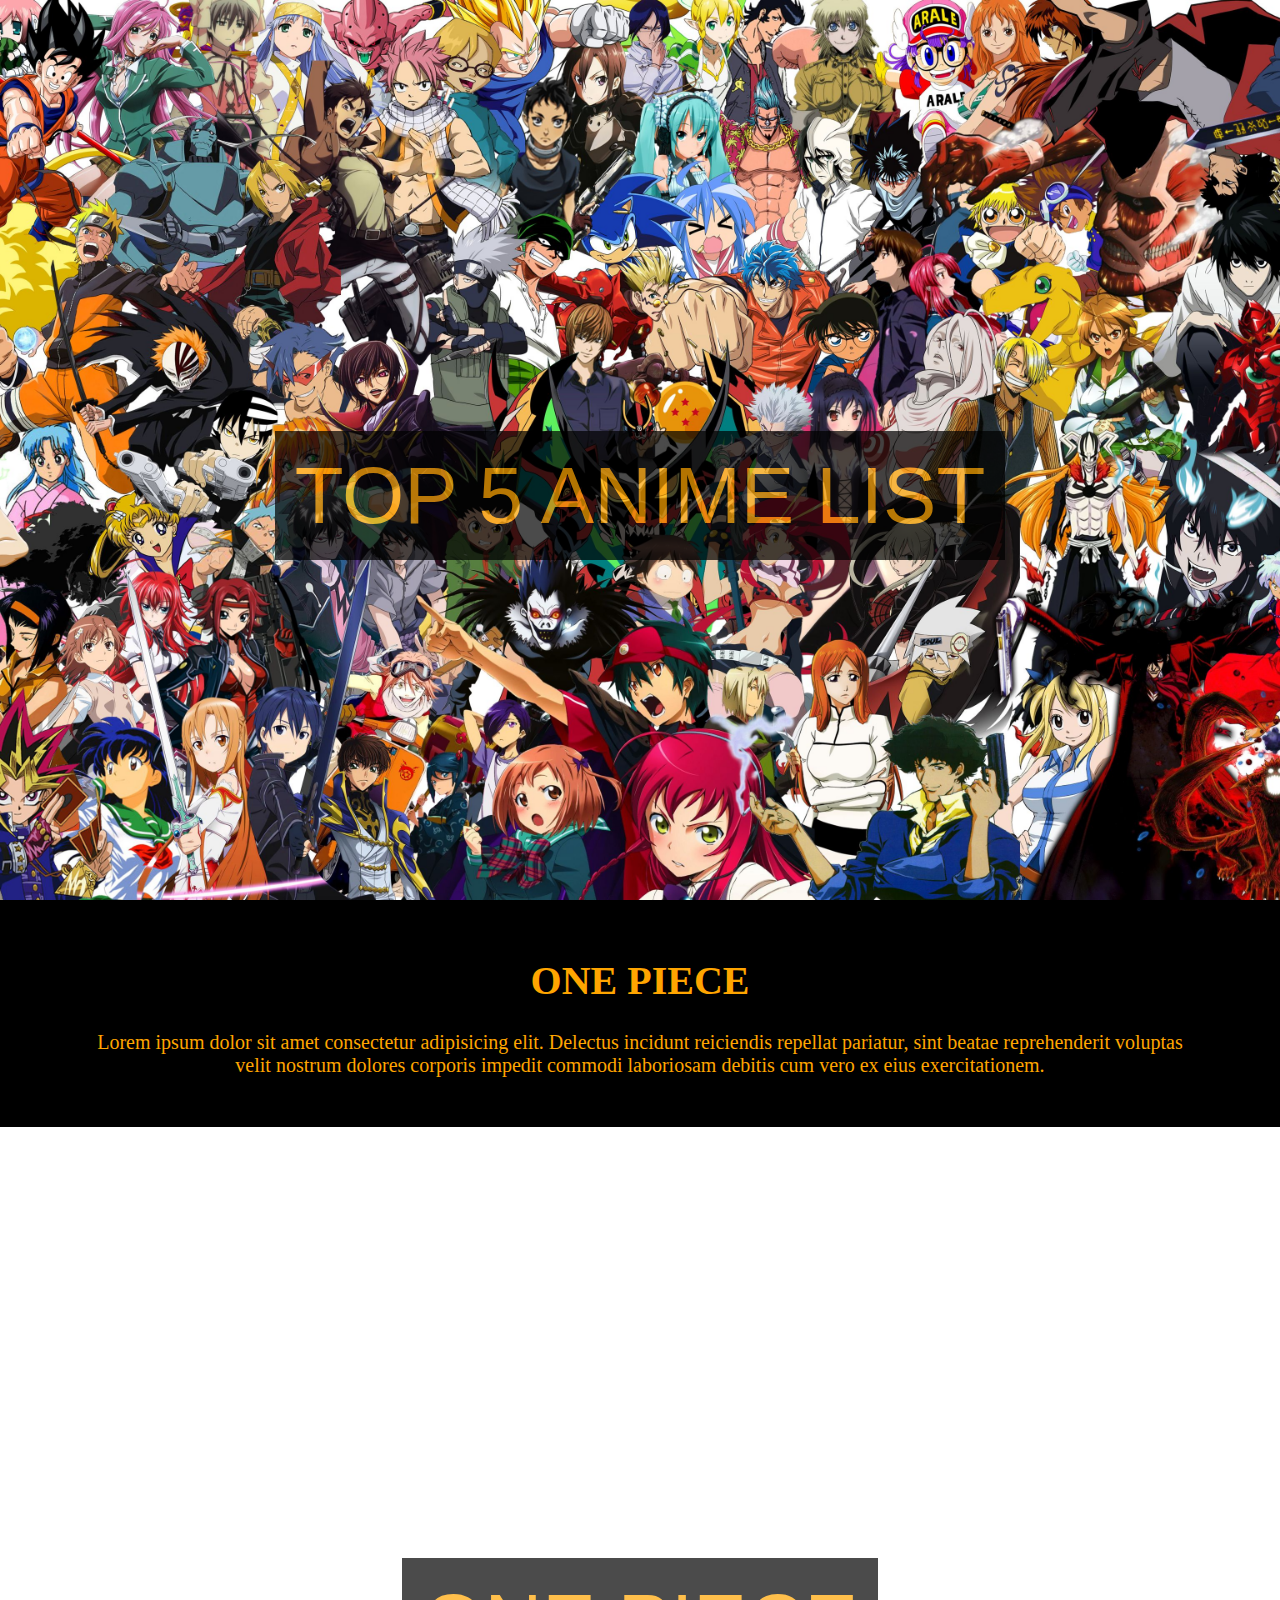
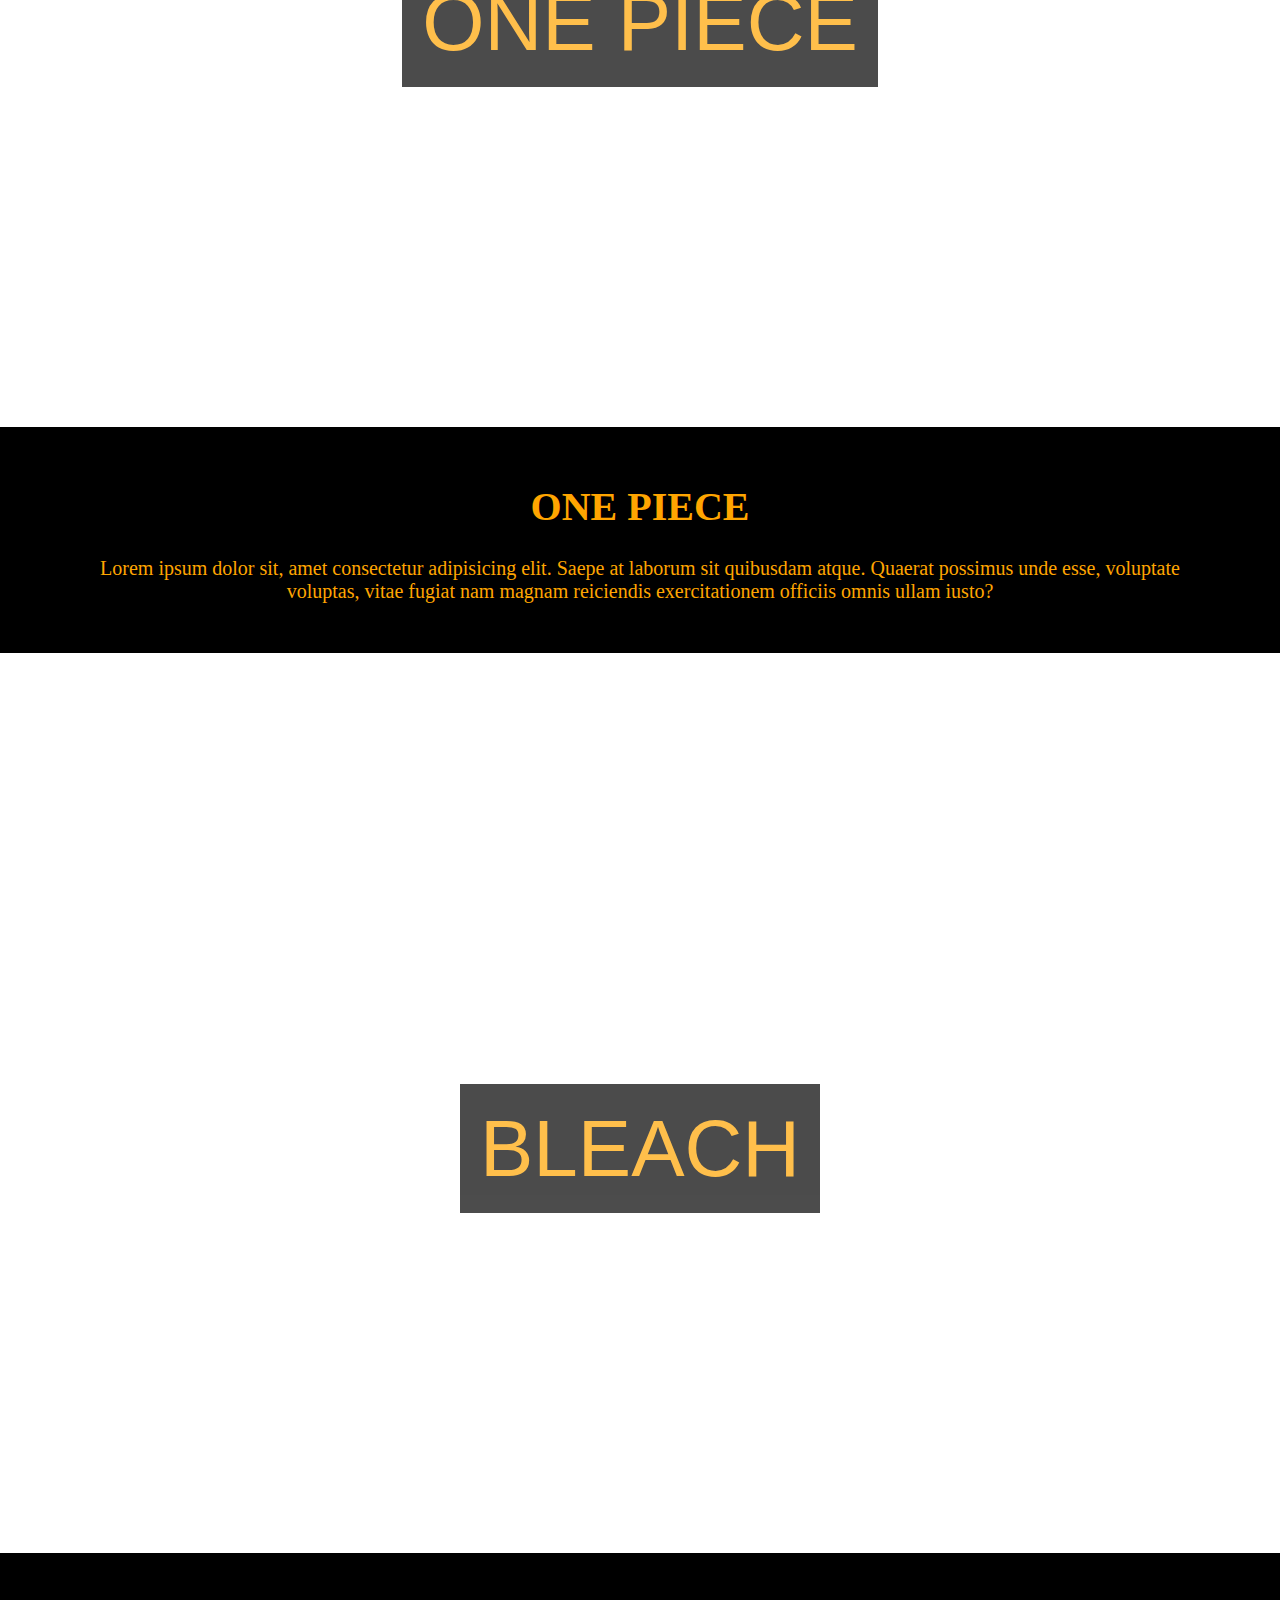
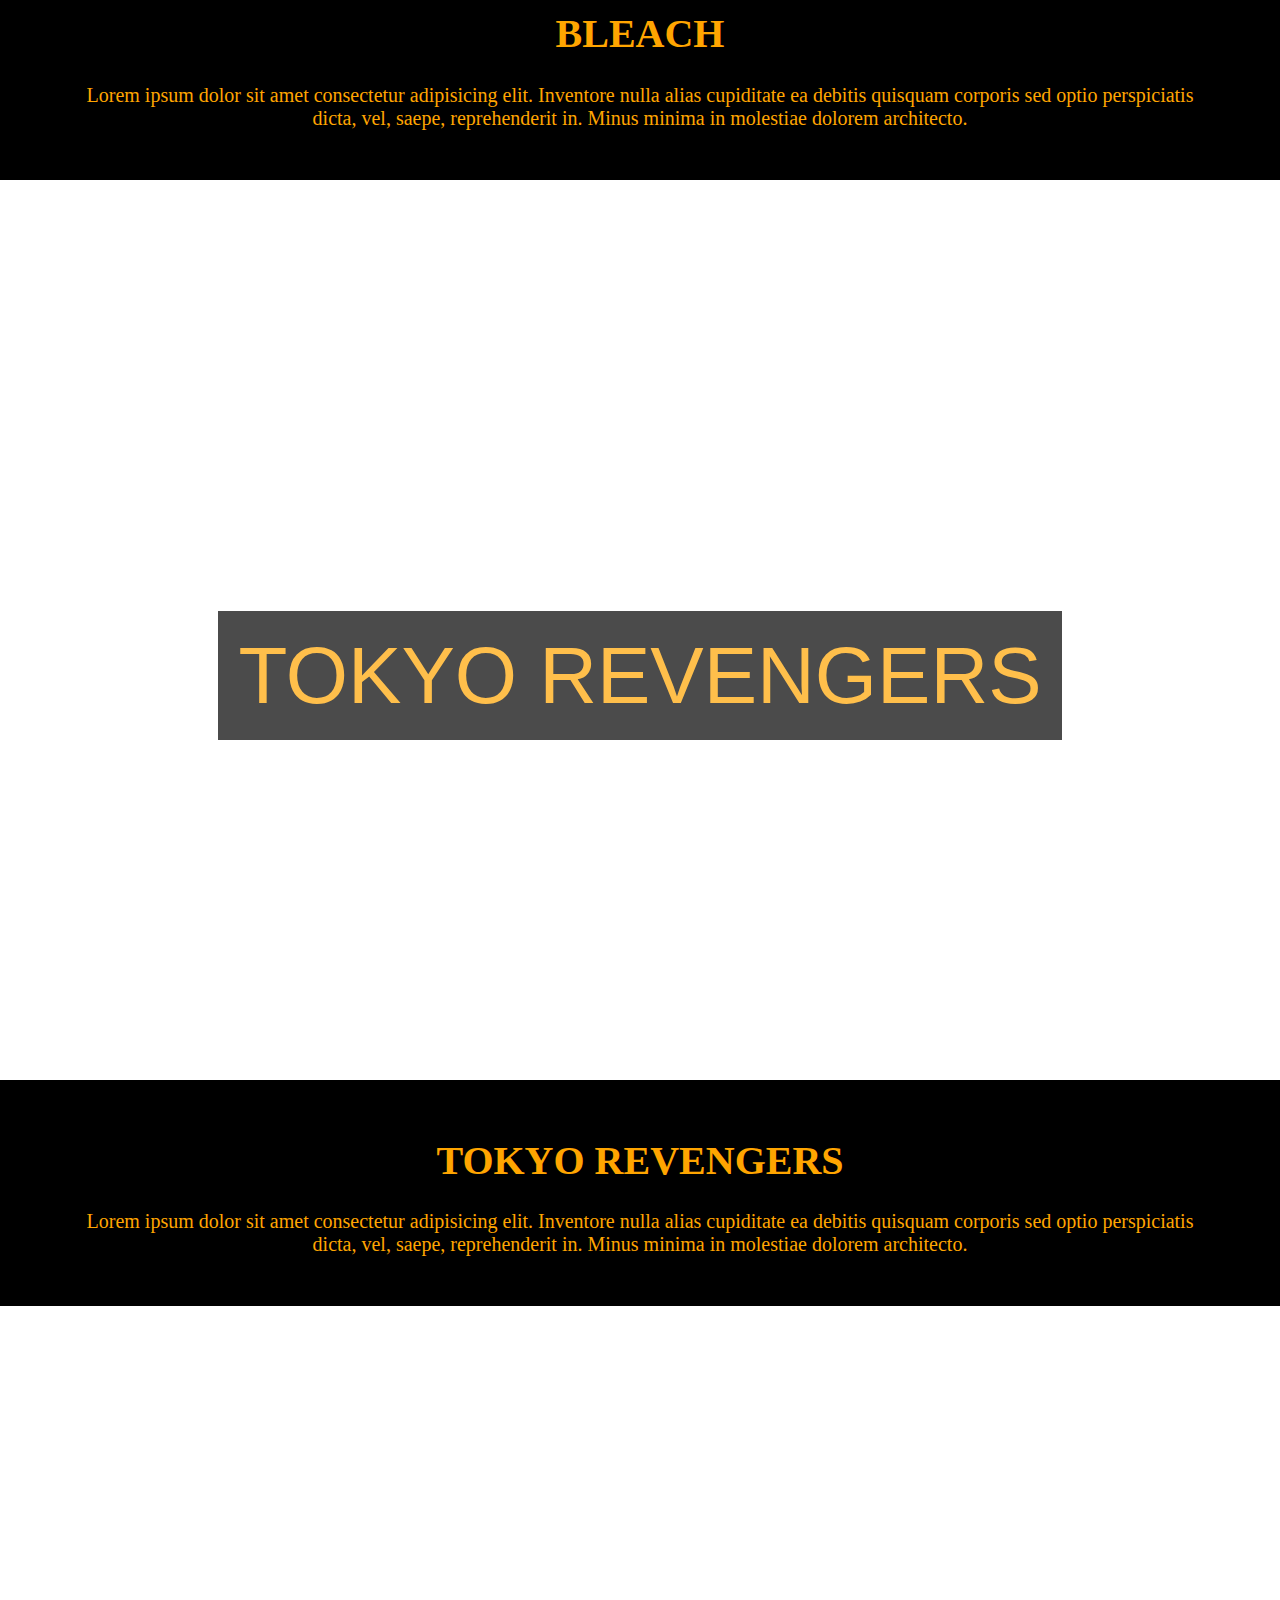
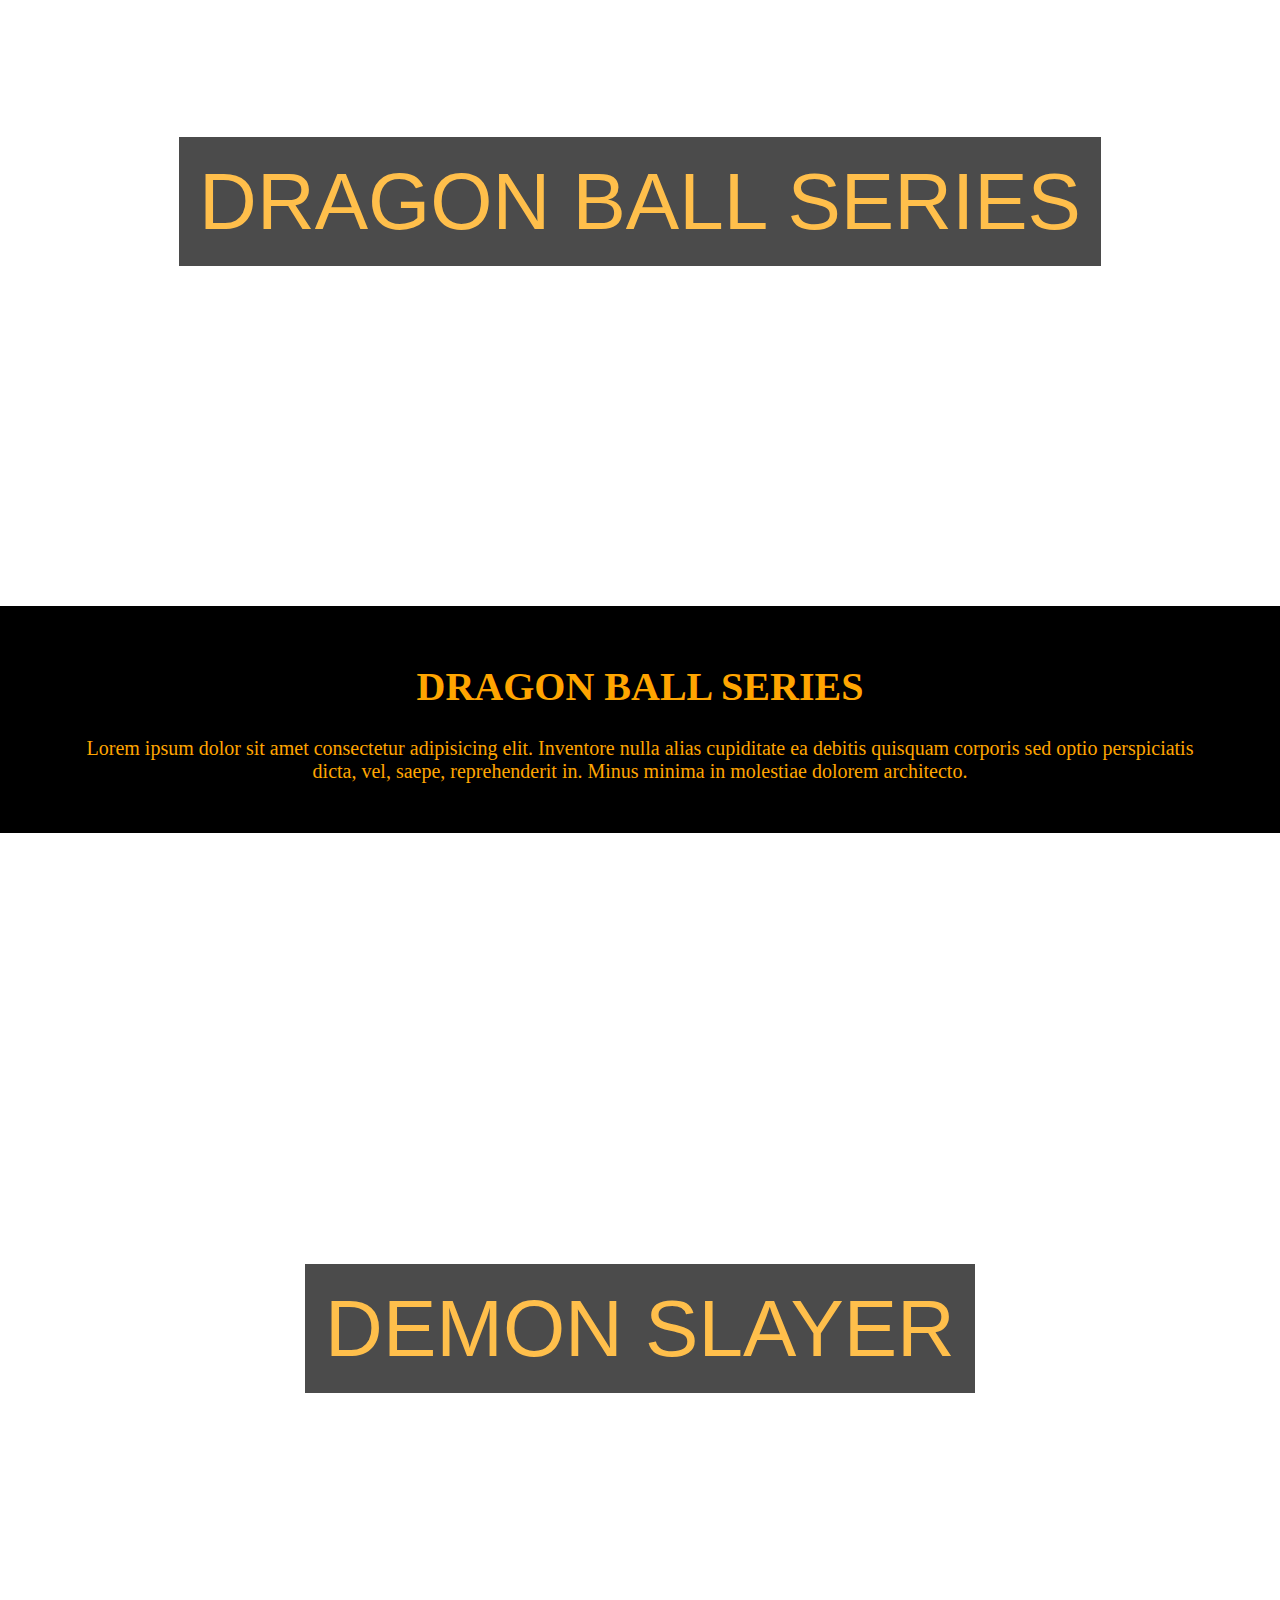
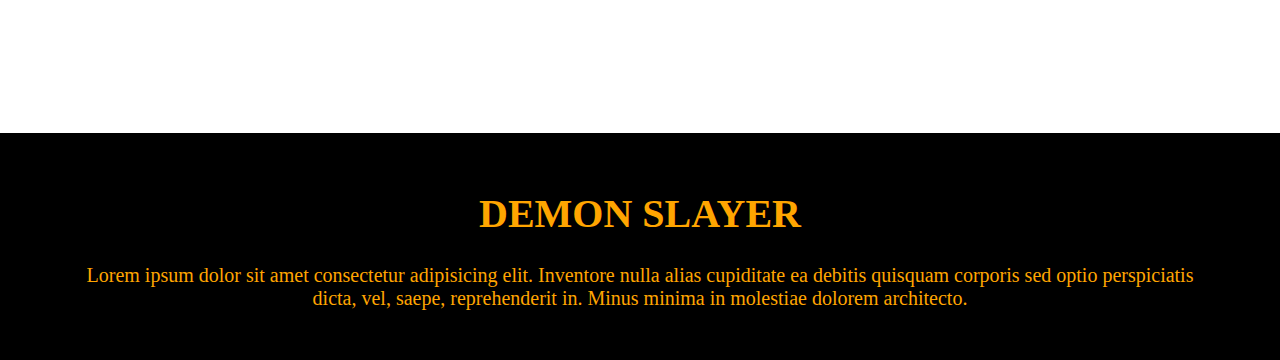
<file: index.html>
<!DOCTYPE html>
<html>
    <head>
        <title>ANIME RECEMMONDATIONS</title>
        <link rel="icon" type="image/x-icon" href="imgs/favicon.ico">
        <link rel="stylesheet" href="animer.css">
    </head>
    

    <body>
      <!-- SECTION 1-->
      <div class="section1">
        <div class="imgtxt">
            <span class="heading2">TOP 5 ANIME LIST </span>
         </div>
       </div> 
       
        <section class="section1panel"> 
           <h1>ONE PIECE</h1>
           <p>Lorem ipsum dolor sit amet consectetur adipisicing elit. Delectus incidunt reiciendis repellat pariatur, sint beatae reprehenderit voluptas velit nostrum dolores corporis impedit commodi laboriosam debitis cum vero ex eius exercitationem.</p>
        </section> 

        <!-- SECTION 2-->
        <div class="section2">
             <div class="imgtxt">
                <a class="heading2" href="onepiece.html" target="_blank">ONE PIECE </a>
             </div>
         </div> 
        
        <section class="section2panel"> 
            <h1>ONE PIECE</h1>
            <p>Lorem ipsum dolor sit, amet consectetur adipisicing elit. Saepe at laborum sit quibusdam atque. Quaerat possimus unde esse, voluptate voluptas, vitae fugiat nam magnam reiciendis exercitationem officiis omnis ullam iusto?</p>
        </section>
        <!-- SECTION 3-->
        <div class="section3">
            <div class="imgtxt">
               <span class="heading3">BLEACH</span>
            </div>
        </div> 
       
       <section class="section3panel"> 
           <h1>BLEACH</h1>
           <p>Lorem ipsum dolor sit amet consectetur adipisicing elit. Inventore nulla alias cupiditate ea debitis quisquam corporis sed optio perspiciatis dicta, vel, saepe, reprehenderit in. Minus minima in molestiae dolorem architecto.</p>
       </section> 
       <!-- SECTION 4-->
       
       <div class="section4">
        <div class="imgtxt">
           <span class="heading4">TOKYO REVENGERS</span>
        </div>
    </div> 
   
   <section class="section4panel"> 
       <h1>TOKYO REVENGERS</h1>
       <p>Lorem ipsum dolor sit amet consectetur adipisicing elit. Inventore nulla alias cupiditate ea debitis quisquam corporis sed optio perspiciatis dicta, vel, saepe, reprehenderit in. Minus minima in molestiae dolorem architecto.</p>
   </section>
       <!-- SECTION 5-->
      
       <div class="section5">
            <div class="imgtxt">
            <span class="heading5">DRAGON BALL SERIES</span>
            </div>
       </div> 
        
        <section class="section5panel"> 
            <h1>DRAGON BALL SERIES</h1>
            <p>Lorem ipsum dolor sit amet consectetur adipisicing elit. Inventore nulla alias cupiditate ea debitis quisquam corporis sed optio perspiciatis dicta, vel, saepe, reprehenderit in. Minus minima in molestiae dolorem architecto.</p>
        </section> 

         <!-- SECTION 6-->
      
       <div class="section6">
             <div class="imgtxt">
                <span class="heading6">DEMON SLAYER</span>
            </div>
       </div> 
    
    <section class="section6panel"> 
        <h1>DEMON SLAYER</h1>
        <p>Lorem ipsum dolor sit amet consectetur adipisicing elit. Inventore nulla alias cupiditate ea debitis quisquam corporis sed optio perspiciatis dicta, vel, saepe, reprehenderit in. Minus minima in molestiae dolorem architecto.</p>
    </section> 
      
    </body>
</html>
</file>
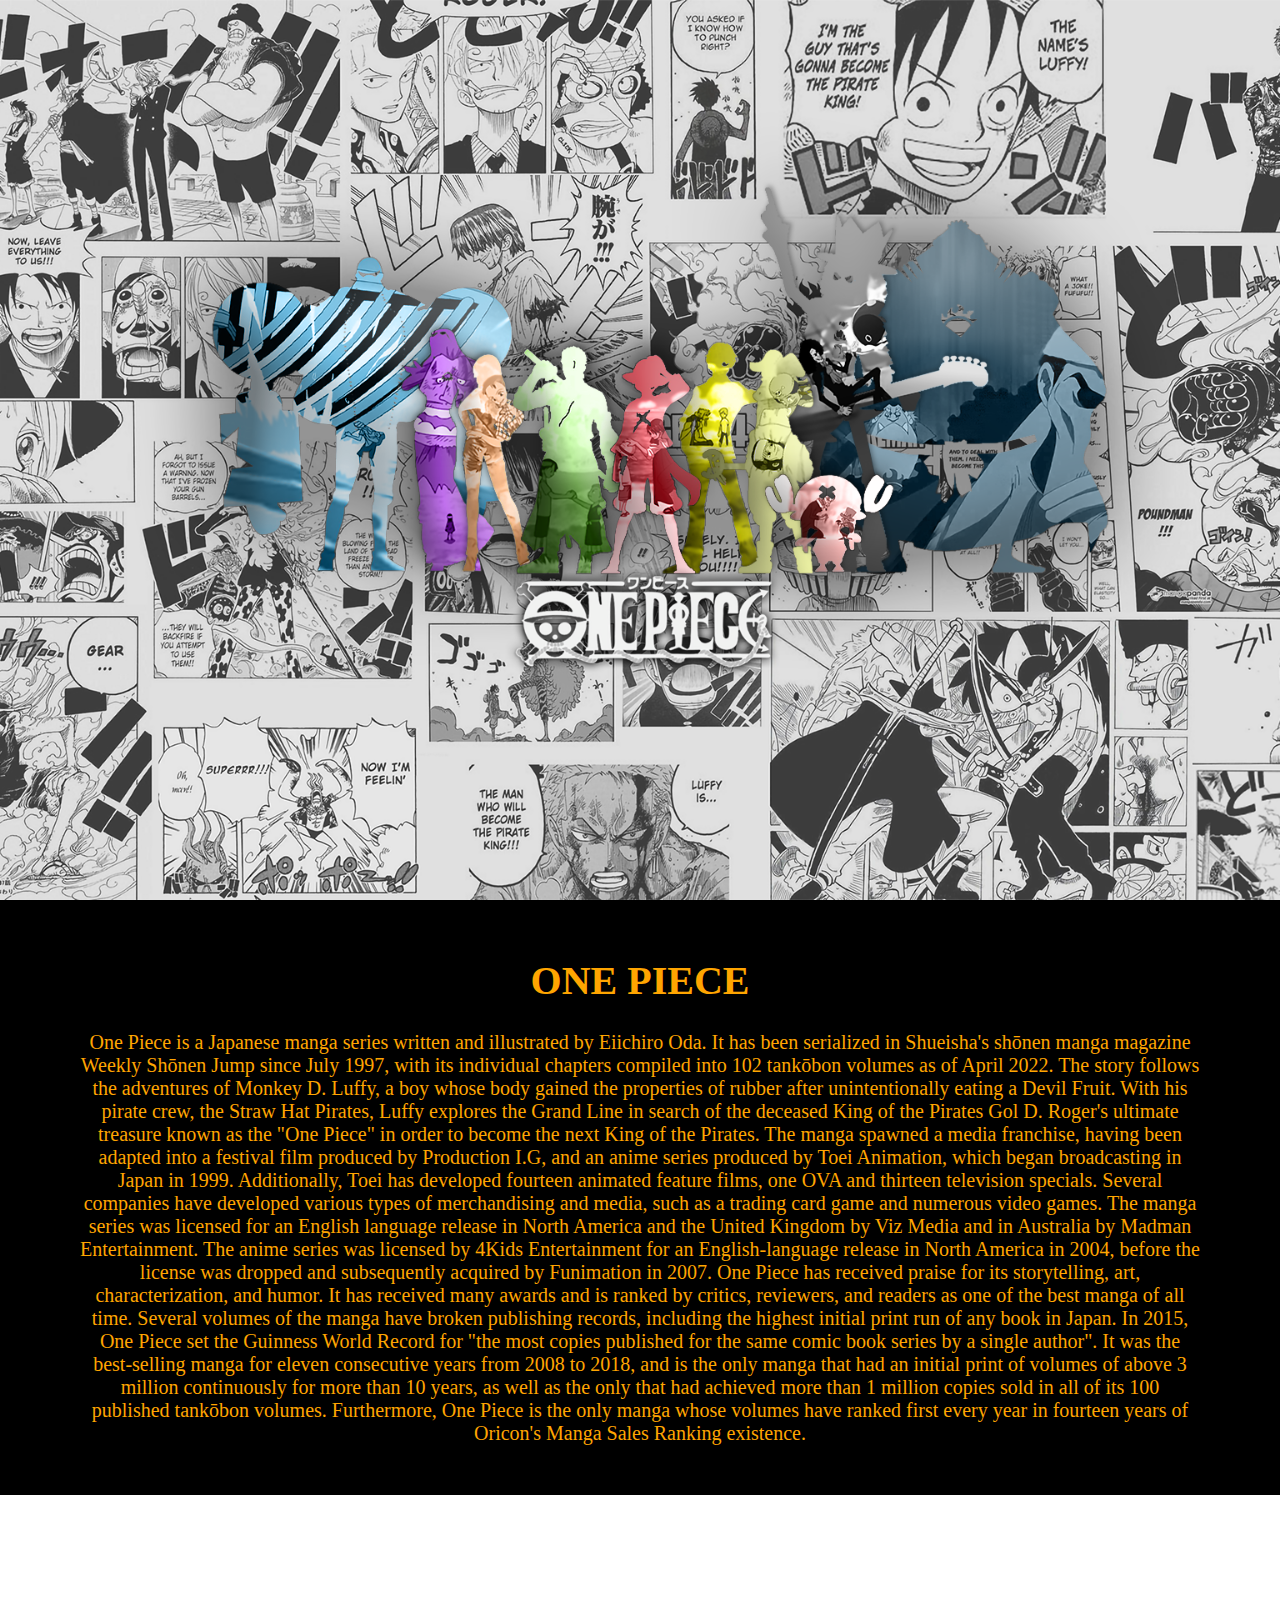
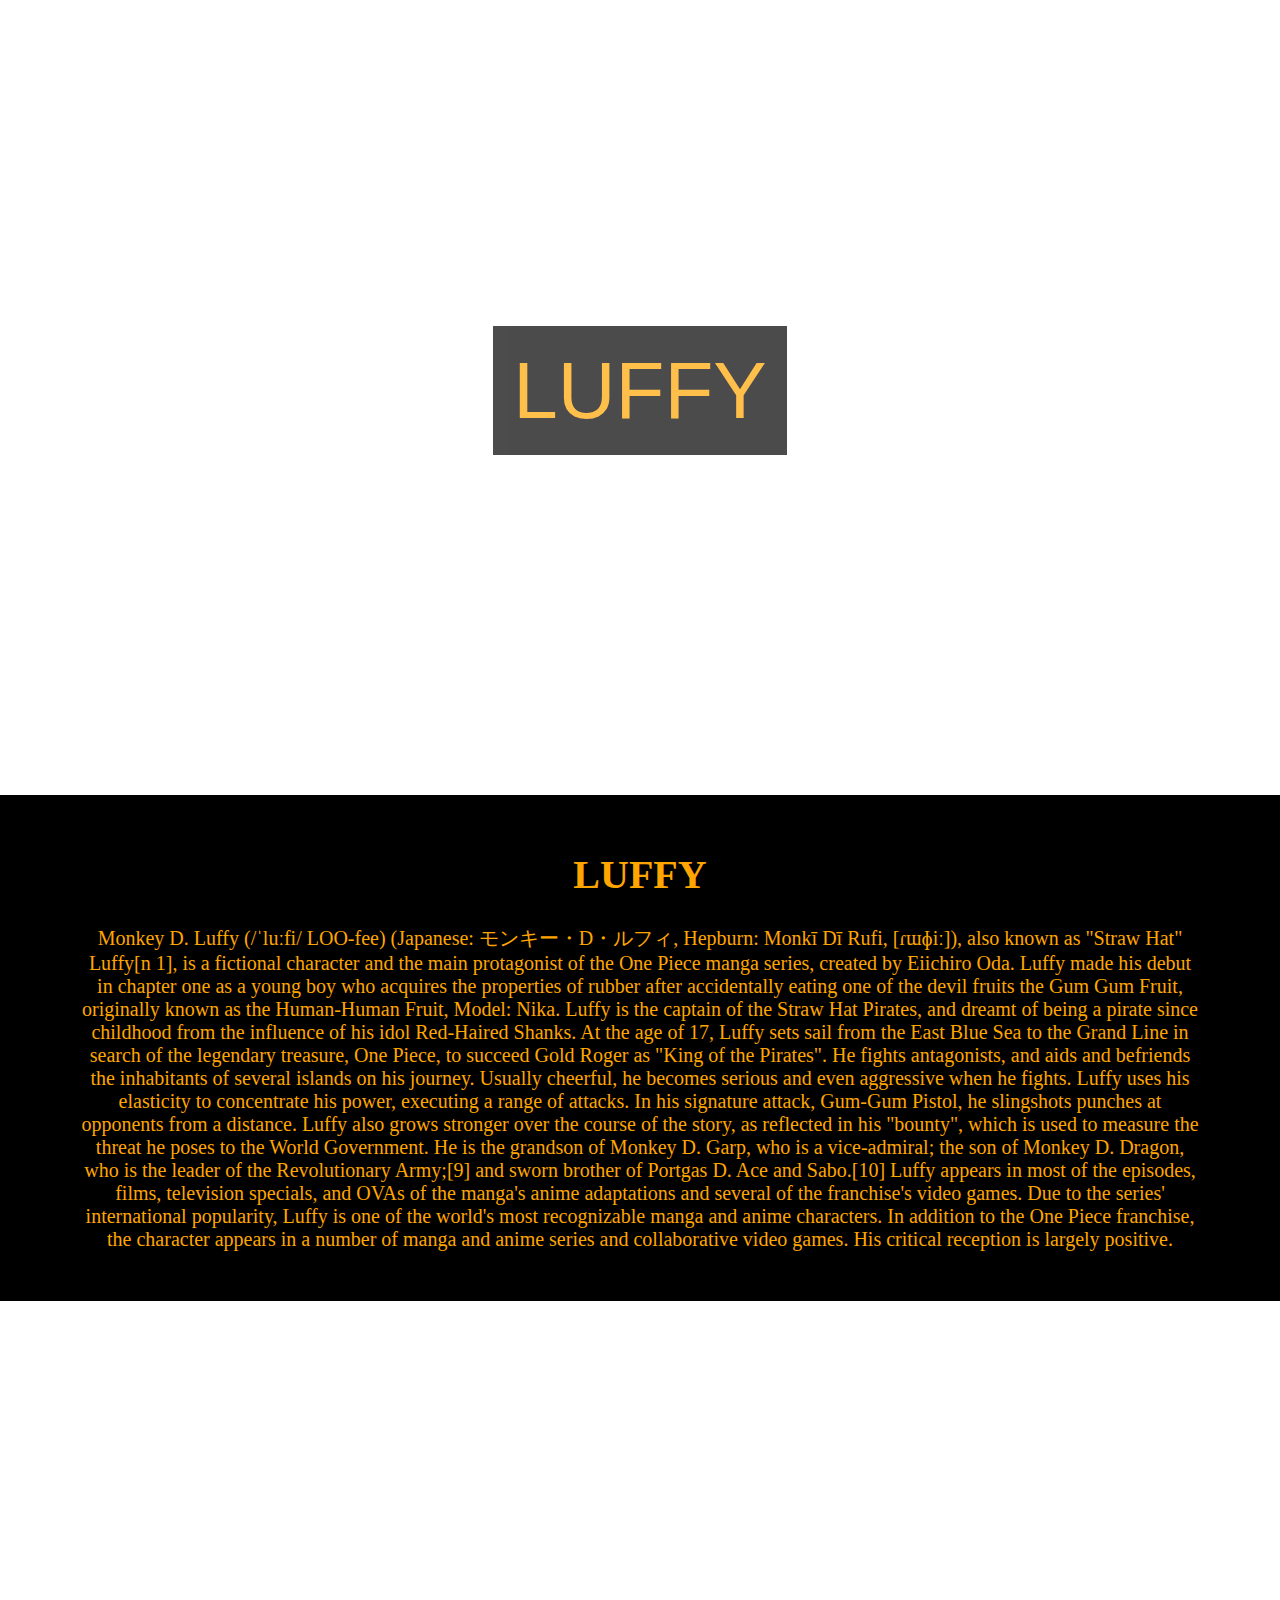
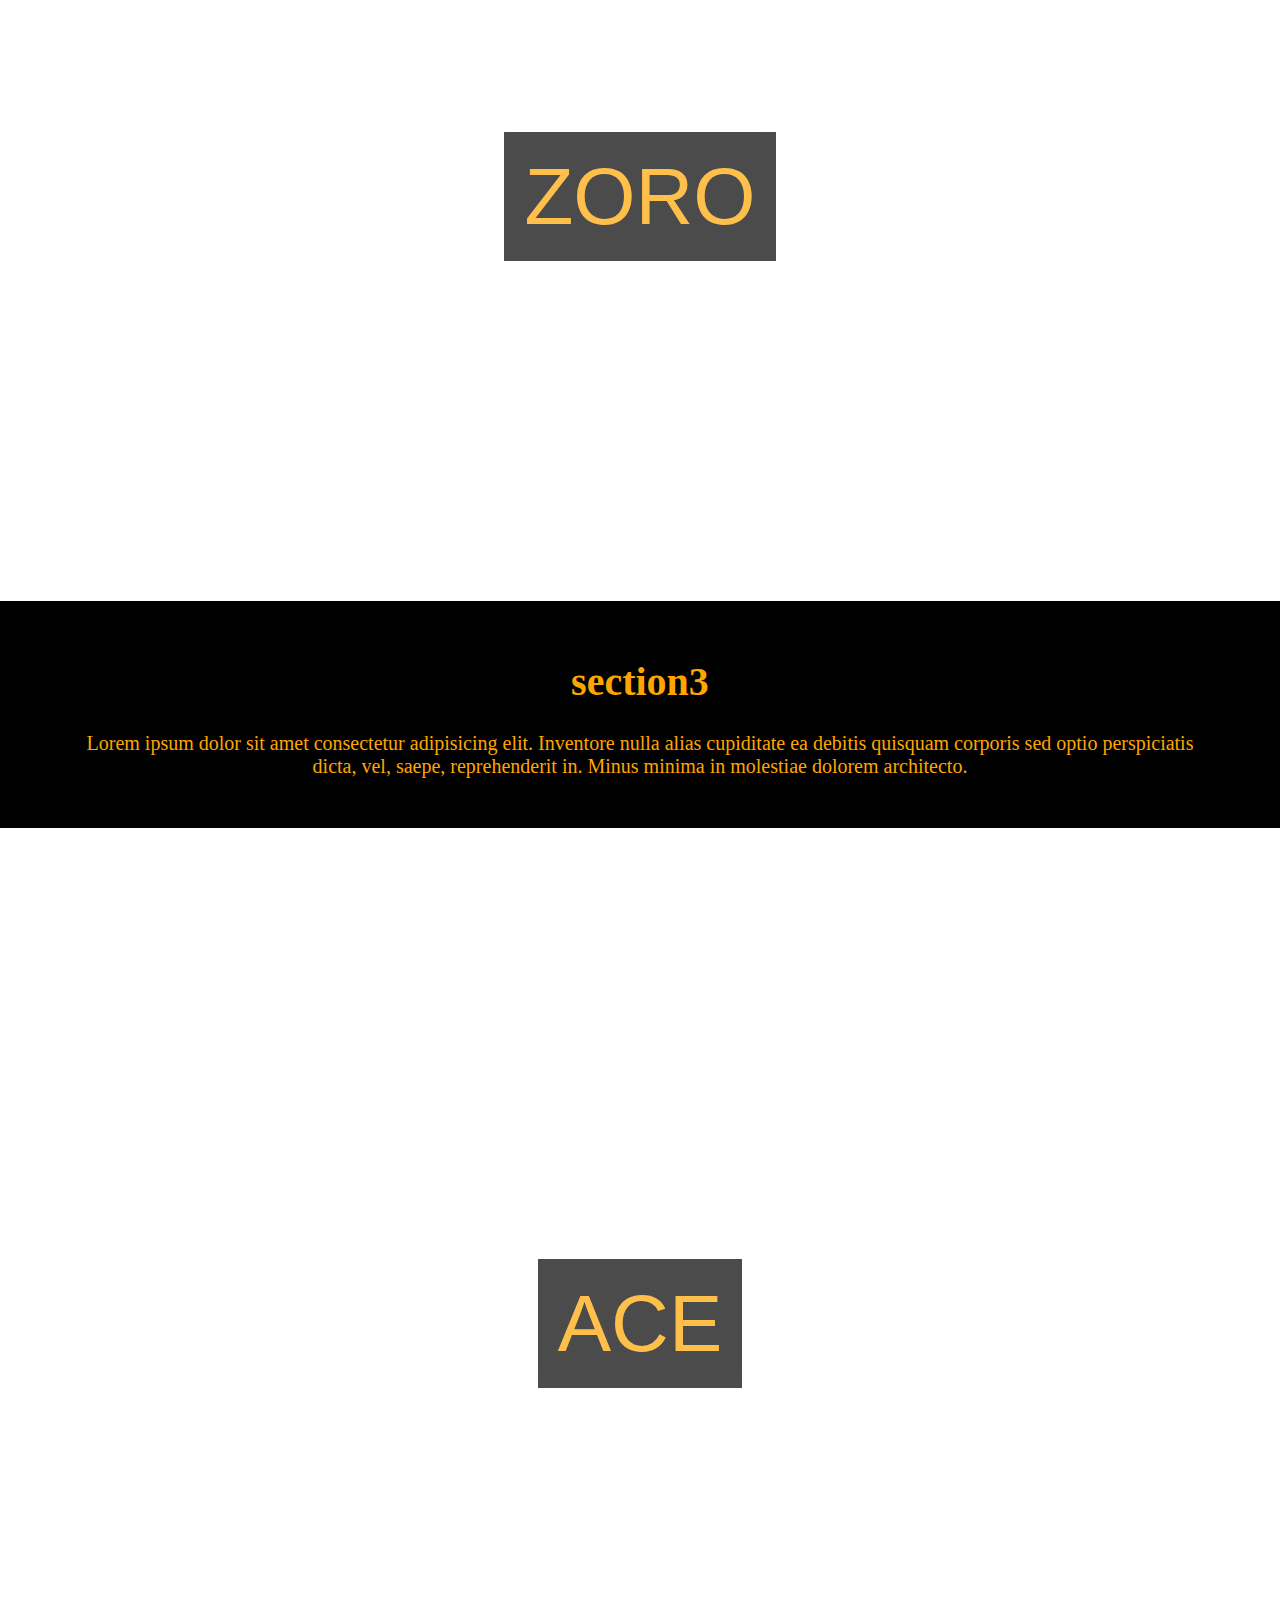
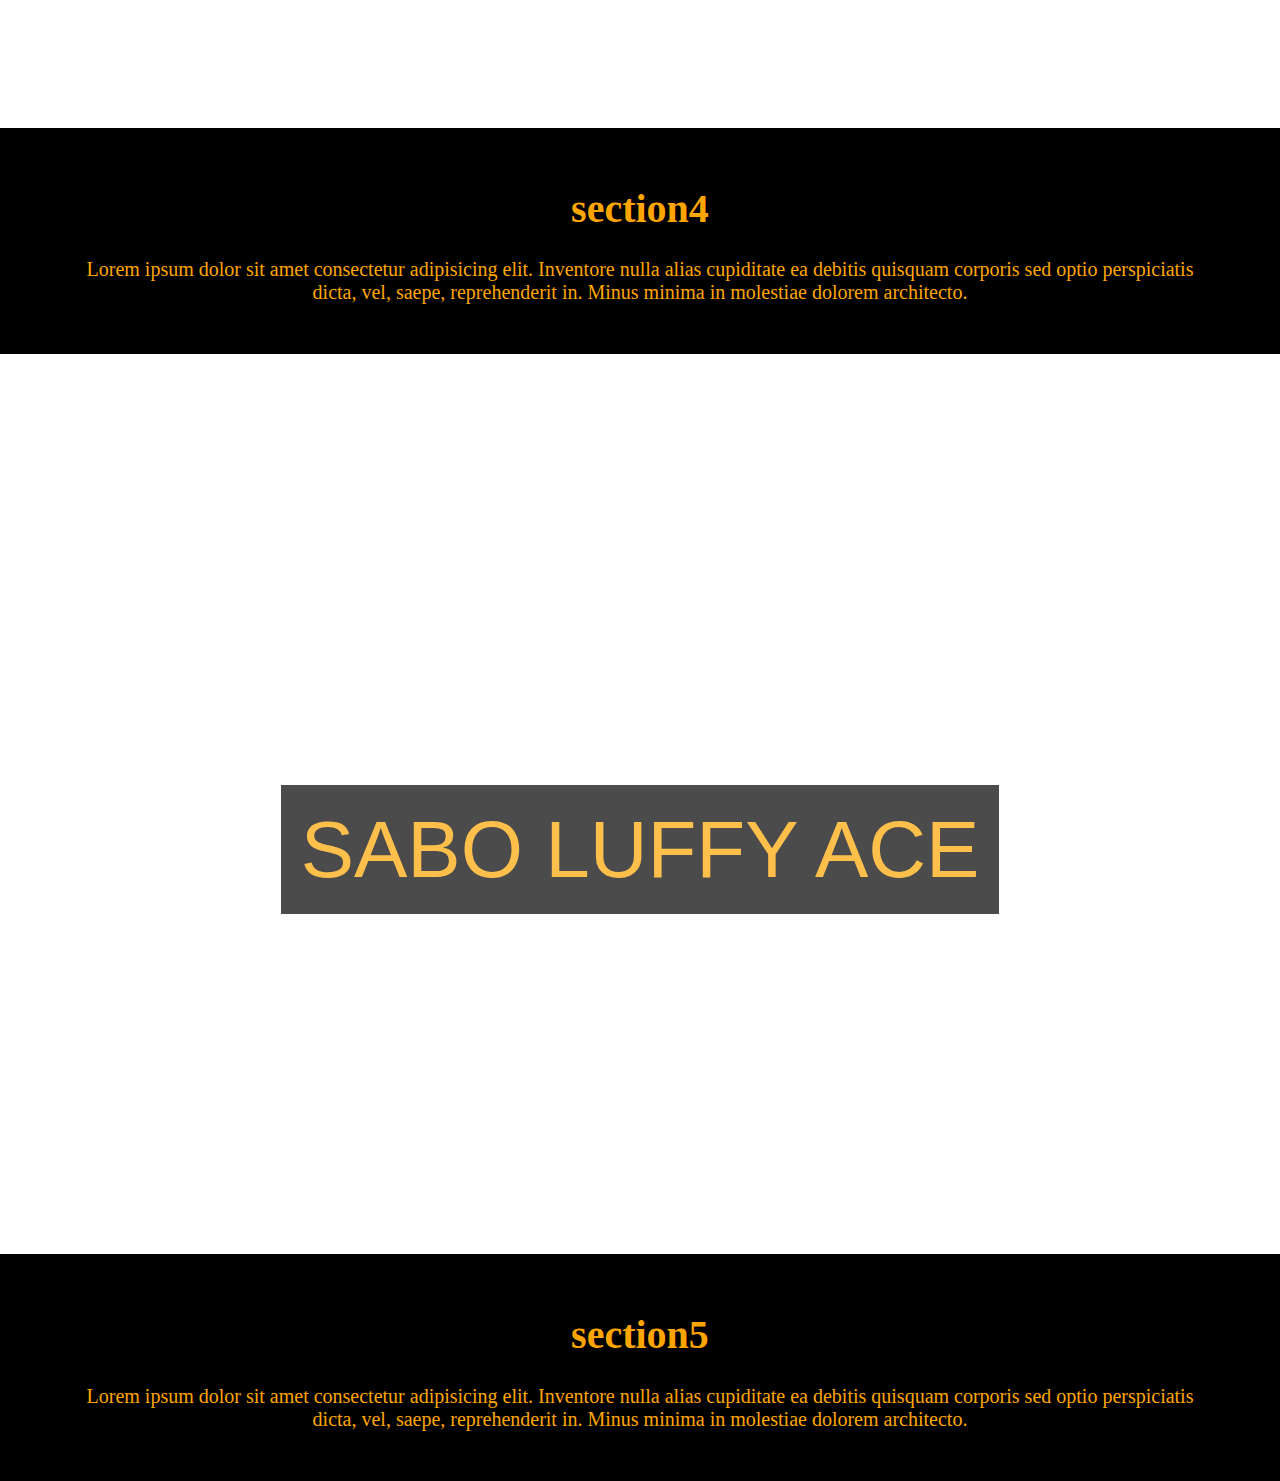
<file: onepiece.html>
<!DOCTYPE html>
<html>
    <head>
        <title>ONE PIECE</title>
        <link rel="icon" type="image/x-icon" href="imgs/favicon.ico">
        <link rel="stylesheet" href="onepiece.css">
    </head>
    

    <body>
      <!-- SECTION 1-->
      <div class="section1">
       </div> 
       
        <section class="section1panel"> 
           <h1>ONE PIECE</h1>
           <p>One Piece is a Japanese manga series written and illustrated by Eiichiro Oda. It has been serialized 
            in Shueisha's shōnen manga magazine Weekly Shōnen Jump since July 1997, with its individual chapters 
            compiled into 102 tankōbon volumes as of April 2022. The story follows the adventures of Monkey D. Luffy,
            a boy whose body gained the properties of rubber after unintentionally eating a Devil Fruit. With his 
            pirate crew, the Straw Hat Pirates, Luffy explores the Grand Line in search of the deceased King of the 
            Pirates Gol D. Roger's ultimate treasure known as the "One Piece" in order to become the next King of the
            Pirates.
            The manga spawned a media franchise, having been adapted into a festival film produced by Production I.G,
            and an anime series produced by Toei Animation, which began broadcasting in Japan in 1999. Additionally, 
            Toei has developed fourteen animated feature films, one OVA and thirteen television specials. Several 
            companies have developed various types of merchandising and media, such as a trading card game and numerous 
            video games. The manga series was licensed for an English language release in North America and the United
            Kingdom by Viz Media and in Australia by Madman Entertainment. The anime series was licensed by 4Kids 
            Entertainment for an English-language release in North America in 2004, before the license was dropped and
            subsequently acquired by Funimation in 2007.
            One Piece has received praise for its storytelling, art, characterization, and humor. It has received many awards 
            and is ranked by critics, reviewers, and readers as one of the best manga of all time. Several volumes of the manga
            have broken publishing records, including the highest initial print run of any book in Japan. In 2015, One Piece set 
            the Guinness World Record for "the most copies published for the same comic book series by a single author". It was 
            the best-selling manga for eleven consecutive years from 2008 to 2018, and is the only manga that had an initial
            print of volumes of above 3 million continuously for more than 10 years, as well as the only that had achieved more
            than 1 million copies sold in all of its 100 published tankōbon volumes. Furthermore, One Piece is the only manga
            whose volumes have ranked first every year in fourteen years of Oricon's Manga Sales Ranking existence.</p>
        </section> 

        <!-- SECTION 2-->
        <div class="section2">
             <div class="imgtxt">
                <span class="heading2">LUFFY </span>
             </div>
         </div> 
        
        <section class="section2panel"> 
            <h1>LUFFY</h1>
            <p>Monkey D. Luffy (/ˈluːfi/ LOO-fee) (Japanese: モンキー・D・ルフィ, Hepburn: Monkī Dī Rufi, [ɾɯɸiː]), also known as "Straw Hat" Luffy[n 1], is a fictional character and the main protagonist of the One Piece manga series, created by Eiichiro Oda. Luffy made his debut in chapter one as a young boy who acquires the properties of rubber after accidentally eating one of the devil fruits the Gum Gum Fruit, originally known as the Human-Human Fruit, Model: Nika.

                Luffy is the captain of the Straw Hat Pirates, and dreamt of being a pirate since childhood from the influence of his idol Red-Haired Shanks. At the age of 17, Luffy sets sail from the East Blue Sea to the Grand Line in search of the legendary treasure, One Piece, to succeed Gold Roger as "King of the Pirates".
                
                He fights antagonists, and aids and befriends the inhabitants of several islands on his journey. Usually cheerful, he becomes serious and even aggressive when he fights. Luffy uses his elasticity to concentrate his power, executing a range of attacks. In his signature attack, Gum-Gum Pistol, he slingshots punches at opponents from a distance. Luffy also grows stronger over the course of the story, as reflected in his "bounty", which is used to measure the threat he poses to the World Government. He is the grandson of Monkey D. Garp, who is a vice-admiral; the son of Monkey D. Dragon, who is the leader of the Revolutionary Army;[9] and sworn brother of Portgas D. Ace and Sabo.[10]
                
                Luffy appears in most of the episodes, films, television specials, and OVAs of the manga's anime adaptations and several of the franchise's video games. Due to the series' international popularity, Luffy is one of the world's most recognizable manga and anime characters. In addition to the One Piece franchise, the character appears in a number of manga and anime series and collaborative video games. His critical reception is largely positive.</p>
        </section>
        <!-- SECTION 3-->
        <div class="section3">
            <div class="imgtxt">
               <span class="heading3">ZORO </span>
            </div>
        </div> 
       
       <section class="section3panel"> 
           <h1>section3</h1>
           <p>Lorem ipsum dolor sit amet consectetur adipisicing elit. Inventore nulla alias cupiditate ea debitis quisquam corporis sed optio perspiciatis dicta, vel, saepe, reprehenderit in. Minus minima in molestiae dolorem architecto.</p>
       </section> 
       <!-- SECTION 4-->
       
       <div class="section4">
        <div class="imgtxt">
           <span class="heading4">ACE </span>
        </div>
    </div> 
   
   <section class="section4panel"> 
       <h1>section4</h1>
       <p>Lorem ipsum dolor sit amet consectetur adipisicing elit. Inventore nulla alias cupiditate ea debitis quisquam corporis sed optio perspiciatis dicta, vel, saepe, reprehenderit in. Minus minima in molestiae dolorem architecto.</p>
   </section>
       <!-- SECTION 5-->
      
       <div class="section5">
            <div class="imgtxt">
            <span class="heading5">SABO LUFFY ACE</span>
            </div>
       </div> 
        
        <section class="section5panel"> 
            <h1>section5</h1>
            <p>Lorem ipsum dolor sit amet consectetur adipisicing elit. Inventore nulla alias cupiditate ea debitis quisquam corporis sed optio perspiciatis dicta, vel, saepe, reprehenderit in. Minus minima in molestiae dolorem architecto.</p>
        </section> 
      
    </body>
</html>
</file>
<file: animer.css>
body,html{
    height: 100%;
    margin: 0%;
    font-size: 20px;
    color:orange;
}
.section1{
    background-image: url(imgs/t5anime.jpg);
    min-height: 100%;
}
.section2{
    background-image: url(imgs/group1p.png);
    min-height: 100%;
}
.section3{
    background-image: url(imgs/bleach.jpg);
    min-height: 100%;
}
.section4{
    background-image: url(imgs/tokyorevengers.jpg);
    min-height: 100%;
}
.section5{
    background-image: url(imgs/DRAGONBALL.jpg);
    min-height: 100%;
}
.section6{
    background-image: url(imgs/DEMONSLAYER.jpg);
    min-height: 100%;
}



.section1,.section2,.section3,.section4,.section5,.section6{
    position: relative;
    background-position: center;
    background-size: cover;
    background-repeat: no-repeat;
    background-attachment: fixed;
    justify-content:center ;
    text-align: center;
}

.section1panel,.section2panel,.section3panel,.section4panel,.section5panel,.section6panel{
    background-color: black;
    text-align: center;
    padding: 30px 80px;

}
.imgtxt{
    position: absolute;
    top: 50%;
    text-align: center;
    font-size: 2em;
    opacity:0.7;
    width:100%;
   
}
.heading2,.heading3,.heading4,.heading5,.heading6{
    font-size: 2em;
    background-color:black;
    padding: 20px;   
    font-family: 'Franklin Gothic Medium', 'Arial Narrow', Arial, sans-serif;
}
a{
    color: orange;
    text-decoration: none;
}
a:hover{
    cursor: pointer;
    color: #005eff;
}
</file>
<file: onepiece.css>
body,html{
    height: 100%;
    margin: 0%;
    font-size: 20px;
    color:orange;
}
.section1{
    background-image: url(imgs/group1p.png);
    min-height: 100%;
}
.section2{
    background-image: url(imgs/luffy.jpg);
    min-height: 100%;
}
.section3{
    background-image: url(imgs/zoro.jpg);
    min-height: 100%;
}
.section4{
    background-image: url(imgs/ace.jpg);
    min-height: 100%;
}
.section5{
    background-image: url(imgs/sla.jpg);
    min-height: 100%;
}


.section1,.section2,.section3,.section4,.section5{
    position: relative;
    background-position: center;
    background-size: cover;
    background-repeat: no-repeat;
    background-attachment: fixed;
    justify-content:center ;
    text-align: center;
}

.section1panel,.section2panel,.section3panel,.section4panel,.section5panel{
    background-color: black;
    text-align: center;
    padding: 30px 80px;

}
.imgtxt{
    position: absolute;
    top: 50%;
    text-align: center;
    font-size: 2em;
    opacity:0.7;
    width:100%;
   
}
.heading2,.heading3,.heading4,.heading5{
    font-size: 2em;
    background-color:black;
    padding: 20px;   
    font-family: 'Franklin Gothic Medium', 'Arial Narrow', Arial, sans-serif;
}
</file>
